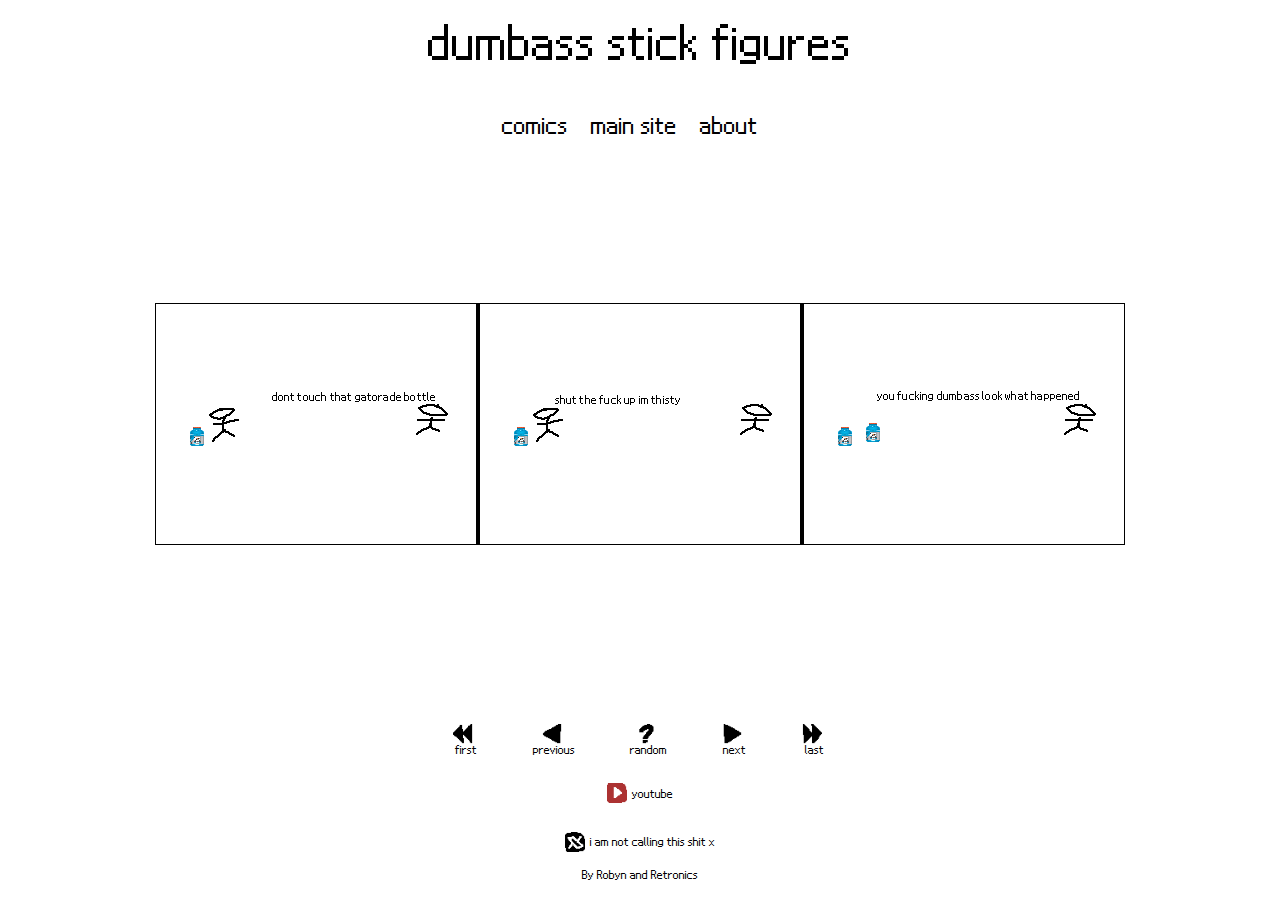
<file: index.html>
<html>
<head>
    <title>dumbass stick figures</title>
    <link rel="stylesheet" href="styles.css">
</head>
<body>

<a href="index.html" class="button2">dumbass stick figures</a>

<div>
    <a href="comics.html" class="button1">comics</a>
    <a href="oops.html" class="button1">main site</a>
    <a href="about.html" class="button1">about</a>
</div>

<div class="comic-container" id="comic-container">
    <img id="comic-image" alt="Comic" class="responsive-image">
</div>

<div>
    <button class="custom-button" onclick="showFirstComic()">
        <img src="graphics/first.png" alt="first" class="button-img">
        <br>
        first
    </button>
    <button class="custom-button" onclick="showPreviousComic()">
        <img src="graphics/previous.png" alt="previous" class="button-img">
        <br>
        previous
    </button>
    <button class="custom-button" onclick="randomizeComic()">
        <img src="graphics/random.png" alt="random" class="button-img">
        <br>
        random
    </button>
    <button class="custom-button" onclick="showNextComic()">
        <img src="graphics/next.png" alt="next" class="button-img">
        <br>
        next
    </button>
    <button class="custom-button" onclick="showLastComic()">
        <img src="graphics/last.png" alt="last" class="button-img">
        <br>
        last
    </button>
</div>

<script>
    var comicFolderSize = parseInt(getComputedStyle(document.documentElement).getPropertyValue('--comic-folder-size'));

    function getRandomInt(min, max) {
        return Math.floor(Math.random() * (max - min + 1)) + min;
    }

    var currentComicNumber = getRandomInt(1, comicFolderSize);

    function showComic(comicNumber) {
        var imagePath = 'comics/' + comicNumber + '.png';
        document.getElementById('comic-image').src = imagePath;
        document.getElementById('comic-image').alt = 'Comic #' + comicNumber;
    }

    function showFirstComic() {
        currentComicNumber = 1;
        showComic(currentComicNumber);
    }

    function showPreviousComic() {
        currentComicNumber = (currentComicNumber - 1 > 0) ? currentComicNumber - 1 : comicFolderSize;
        showComic(currentComicNumber);
    }

    function randomizeComic(){
        currentComicNumber = getRandomInt(1, comicFolderSize);
        showComic(currentComicNumber);
    }

    function showNextComic() {
        currentComicNumber = (currentComicNumber + 1 <= comicFolderSize) ? currentComicNumber + 1 : 1;
        showComic(currentComicNumber);
    }

    function showLastComic() {
        currentComicNumber = comicFolderSize;
        showComic(currentComicNumber);
    }

    showComic(currentComicNumber);
</script>

	<a href="https://www.youtube.com/channel/UCRjpTuRtBrg7z8xt6vnzzJQ"><button class="custom-button">
    <div class="button-container">
		<img src="graphics/yt.png" alt="youtube" class="button-img">
		<p>youtube</p>
    </div>
	</button></a>
	<a href="https://twitter.com/RetronicsMusic"><button class="custom-button">
    <div class="button-container">
		<img src="graphics/notx.png" alt="twitter" class="button-img">
		<p>i am not calling this shit x</p>
    </div>
	</button></a>
	
	<p> By Robyn and Retronics</p>

</body>
</html>
</file>
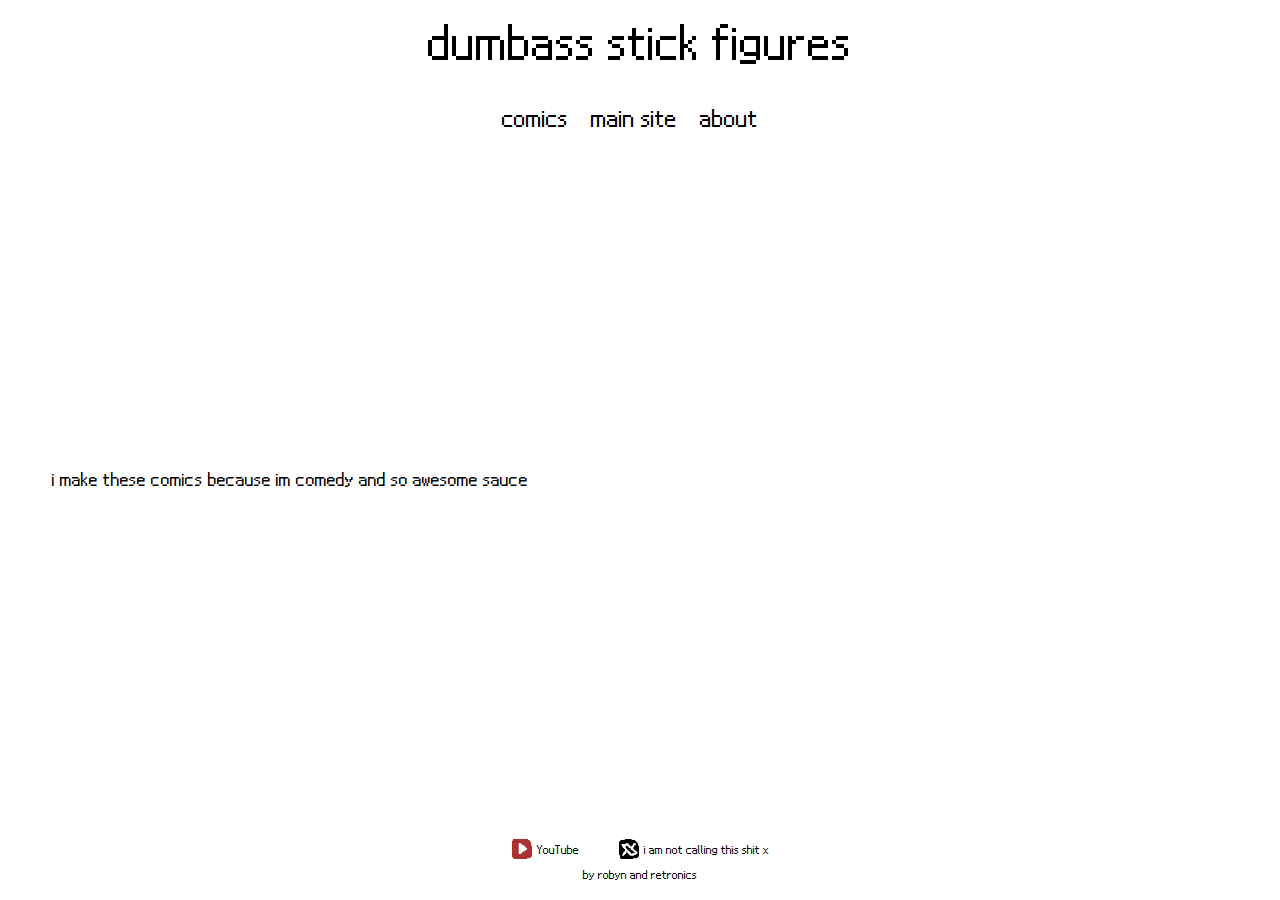
<file: about.html>
<!DOCTYPE html>
<html lang="en">
<head>
    <meta charset="UTF-8">
    <meta name="viewport" content="width=device-width, initial-scale=1.0">
    <title>dumbass stick figures</title>
    <link rel="stylesheet" href="styles.css">
</head>
<body>
<header>
    <a href="index.html" class="button2">dumbass stick figures</a>

    <div>
        <a href="comics.html" class="button1">comics</a>
        <a href="oops.html" class="button1">main site</a>
        <a href="about.html" class="button1">about</a>
    </div>
</header>

<pre>i make these comics because im comedy and so awesome sauce</pre>

<footer>
    <div class="links">
        <a href="https://www.youtube.com/channel/UCRjpTuRtBrg7z8xt6vnzzJQ" class="custom-button">
            <img src="graphics/yt.png" alt="YouTube" class="button-img">
            <p>YouTube</p>
        </a>
        <a href="https://twitter.com/RetronicsMusic" class="custom-button">
            <img src="graphics/notx.png" alt="Twitter" class="button-img">
            <p>i am not calling this shit x</p>
        </a>
    </div>
    <div class="authors">
        <p>by robyn and retronics</p>
    </div>
</footer>
</body>
</html>
</file>
<file: styles.css>
:root {
    --comic-folder-size: 38;
}

@font-face {
    font-family: 'NdsTrueBios';
    src: url('nds-true-bios.ttf') format('truetype');
}

* {
    margin: 0;
    box-sizing: border-box;
}

body {
    font-family: 'NdsTrueBios', monospace;
    -webkit-font-smoothing: antialiased;
    background-color: #ffffff;
	text-align: center;
	margin: 0;
	padding: 20px;
    height: 100vh;
	display: flex;
	flex-direction: column;
	justify-content: space-between;
}

h1 {
    font-size: 64px;
    font-weight: normal;
}

h2 {
    font-size: 48px;
    text-align: left;
    margin: 32px;
    font-weight: normal;
}

p {
    font-size: 16px;
}

pre {
    font-family: inherit;
    font-size: 24px;
    text-align: left;
    margin: 2em 32px;
}

a {
    font-size: 32px;
    color: black;
    text-decoration: none;
}

main {
    display: flex;
    flex-direction: column;
}

.button1 {
    margin-right: 20px;
}

.button2 {
    padding-bottom: 43px;
	display: inline-block;
	font-size: 64px;
}

.custom-button {
    display: inline-block;
    align-items: center;

    &:is(footer *) {
        display: flex;
    }

    margin: 10px 20px;
    font-family: inherit;
    text-align: center;
    text-decoration: none;
    cursor: pointer;
    border: none;
    border-radius: 5px;
    font-size: 16px;
	background-color: #ffffff;
}

.button-img {
    width: 20px;
    height: 20px;
    margin-right: 5px;
}

.comic-container {
    width: 100%;
    height: 500px;
    position: relative;
    overflow: hidden;
}

.comic-container {
    width: auto;
    max-width: 100%;
    position: relative;
    overflow: hidden;
    display: flex;
    justify-content: center;
    align-items: center;
    height: 500px;
    margin: 2em 0;
    padding: 0;
}

.comic-container > img {
    border: 1px black solid;
}

.responsive-image {
    max-width: 100%;
    max-height: 100%;
    object-fit: contain;
}


#all-comics {
    display: flex;
    flex-wrap: wrap;
    justify-content: center;
    gap: 10px;
}

.comic-thumbnail {
    max-width: 100%;
    max-height: 320px;
    margin-top: 10px;
}

.button-container {
    display: flex;
    align-items: center;
}

footer {
    display: flex;
    flex-direction: column;
    justify-content: center;
    align-items: center;
    width: 100%;
}

footer .links {
    display: flex;
    flex-direction: row;
}
</file>
